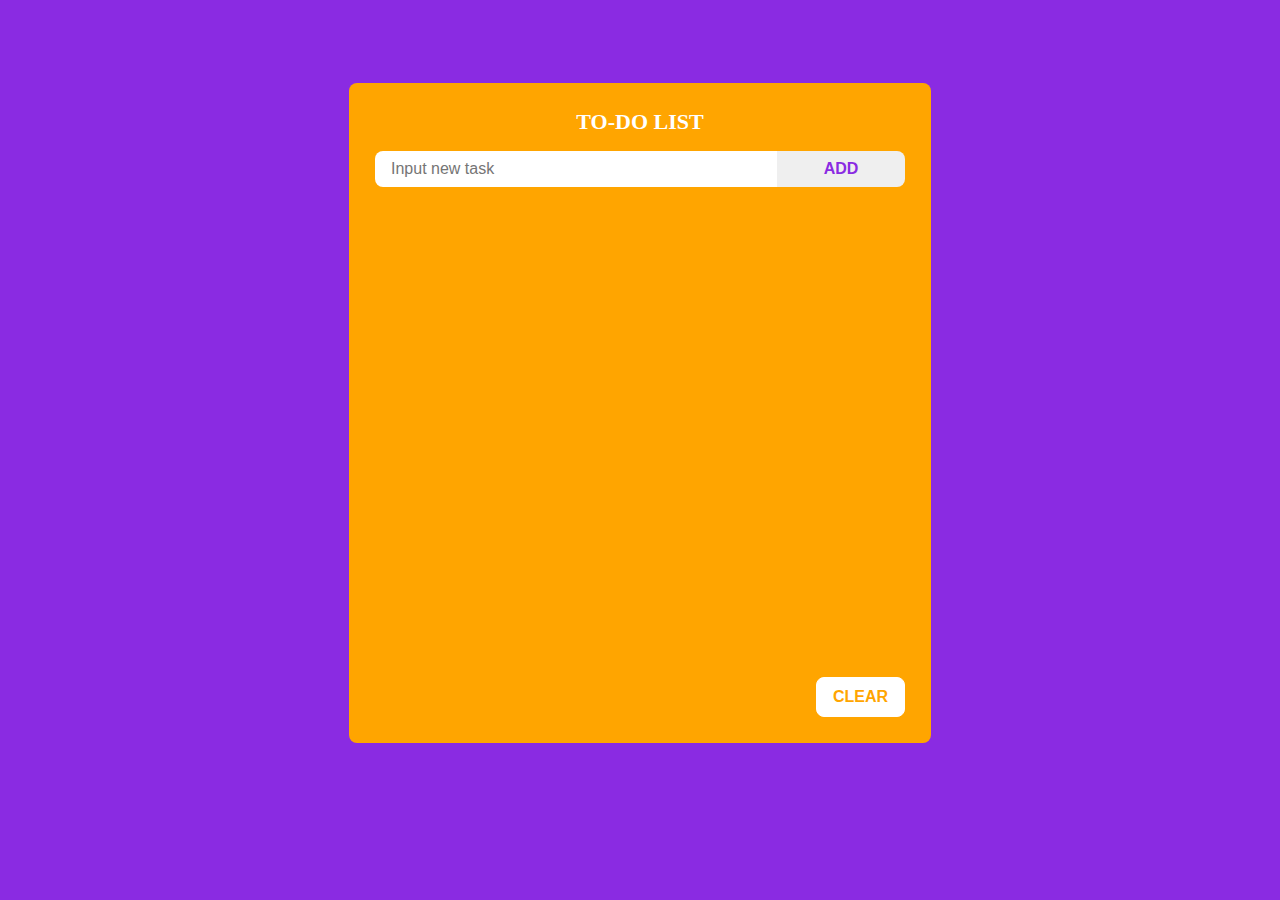
<file: todo-list/index.html>
<!DOCTYPE html>
<html lang="en">
  <head>
    <meta charset="UTF-8" />
    <meta name="viewport" content="width=device-width, initial-scale=1.0" />
    <title>Todo List App</title>

    <!-- Style CSS -->
    <link rel="stylesheet" href="main.css" />
  </head>
  <body>
    <div class="box">
      <h4>TO-DO LIST</h4>

      <div class="form">
        <input
          type="text"
          id="form-input"
          placeholder="Input new task"
          class="form-input"
        />
        <button class="form-btn" type="button" onclick="create()">ADD</button>
      </div>

      <div class="todo-list">
        <ul id="list"></ul>
      </div>

      <div class="footer">
        <button class="btn-clear" type="button" onclick="clearAll()">
          CLEAR
        </button>
      </div>
    </div>

    <script src="app.js"></script>
  </body>
</html>
</file>
<file: todo-list/main.css>
body {
    background-color: blueviolet;
    display: flex;
    justify-content: center;
    align-items: center;
    height: 90vh;
    overflow: hidden;
}

.box {
    background-color: orange;
    padding: 26px;
    border-radius: 8px;
    display: flex;
    flex-direction: column;
    align-items: center;
}

.box h4 {
    padding: 0;
    margin: 0 0 16px 0;
    color: white;
    font-size: 22px;
}

.box .form {
    display: flex;
    height: 4vh;
}

.box .form .form-input {
    border: none;
    border-radius: 8px 0 0 8px;
    padding-left: 16px;
    font-size: 16px;
    width: 30vw;
}

.box .form .form-btn {
    border: none;
    border-radius: 0 8px 8px 0;
    width: 10vw;
    color: blueviolet;
    font-size: 16px;
    font-weight: bold;
}

.box .form .form-btn:active {
    color: orange;
    background-color: gray;
}

.box .todo-list {
    display: flex;
    width: 100%;
    height: 50vh;
    margin: 20px auto;
    overflow-x: hidden;
    overflow-y: auto;
}

.box .todo-list ul {
    margin: 0;
    padding: 0;
    padding-right: 10px;
    list-style: none;
    width: 100%;
}

.todo-list ul li {
    text-decoration: none;
    display: flex;
    align-items: center;
    margin-bottom: 16px;
    border: 1px solid white;
    border-radius: 5px;
    font-size: 20px;
    background-color: white;
}

.todo-list ul li .remove-item {
    background-color: red;
    padding: 6px;
    border-radius: 5px;
    display: flex;
    justify-content: center;
    align-items: center;
    color: white;
    margin-right: 16px;
    border: none;
}

.box .footer {
    display: flex;
    width: 100%;
    justify-content: end;
}

.box .footer .btn-clear {
    display: flex;
    background-color: white;
    border: 1px solid white;
    padding: 10px 16px;
    color: orange;
    font-size: 16px;
    font-weight: bold;
    border-radius: 8px;
}

.box .footer .btn-clear:active {
    color: white;
    background-color: orange;
    border: 1px solid white;
}
</file>
